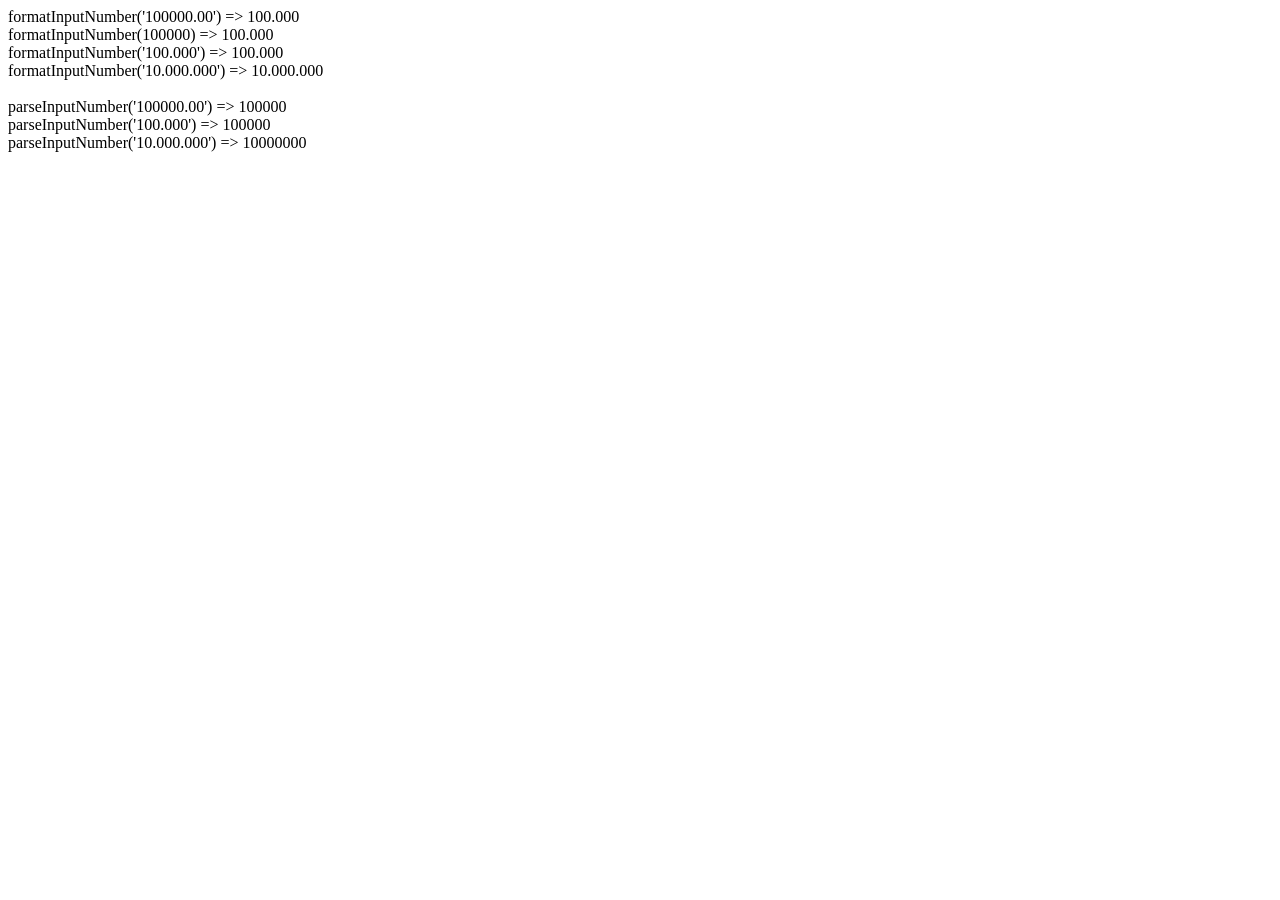
<file: test_format.html>
<!DOCTYPE html>
<html>

<body>
    <script>
        function formatInputNumber(value) {
            if (value === null || value === undefined || value === '') return '';

            let str = String(value).trim();

            // Check if it's from database (has .00 decimals, and no thousand separators)
            if (str.includes('.') && str.split('.')[1].length === 2 && !str.includes(',')) {
                str = String(Math.round(parseFloat(str)));
            }

            // Remove everything except numbers (strips dots, commas, etc)
            const num = str.replace(/\D/g, '');
            if (!num) return '';
            return parseInt(num, 10).toLocaleString('id-ID');
        }

        console.log("formatInputNumber('100000.00') =>", formatInputNumber('100000.00'));
        console.log("formatInputNumber(100000) =>", formatInputNumber(100000));
        console.log("formatInputNumber('100.000') =>", formatInputNumber('100.000'));
        console.log("formatInputNumber('10.000.000') =>", formatInputNumber('10.000.000'));

        document.write("formatInputNumber('100000.00') => " + formatInputNumber('100000.00') + "<br>");
        document.write("formatInputNumber(100000) => " + formatInputNumber(100000) + "<br>");
        document.write("formatInputNumber('100.000') => " + formatInputNumber('100.000') + "<br>");
        document.write("formatInputNumber('10.000.000') => " + formatInputNumber('10.000.000') + "<br>");

        function parseInputNumber(value) {
            if (value === null || value === undefined) return 0;

            let str = String(value).trim();
            if (str === '') return 0;

            if (str.includes('.') && str.split('.')[1].length === 2 && !str.includes(',')) {
                return Math.round(parseFloat(str)) || 0;
            }

            const clean = str.replace(/\./g, '').replace(/,/g, '');
            return clean === '' ? 0 : (parseInt(clean, 10) || 0);
        }

        document.write("<br>parseInputNumber('100000.00') => " + parseInputNumber('100000.00') + "<br>");
        document.write("parseInputNumber('100.000') => " + parseInputNumber('100.000') + "<br>");
        document.write("parseInputNumber('10.000.000') => " + parseInputNumber('10.000.000') + "<br>");
    </script>
</body>

</html>
</file>
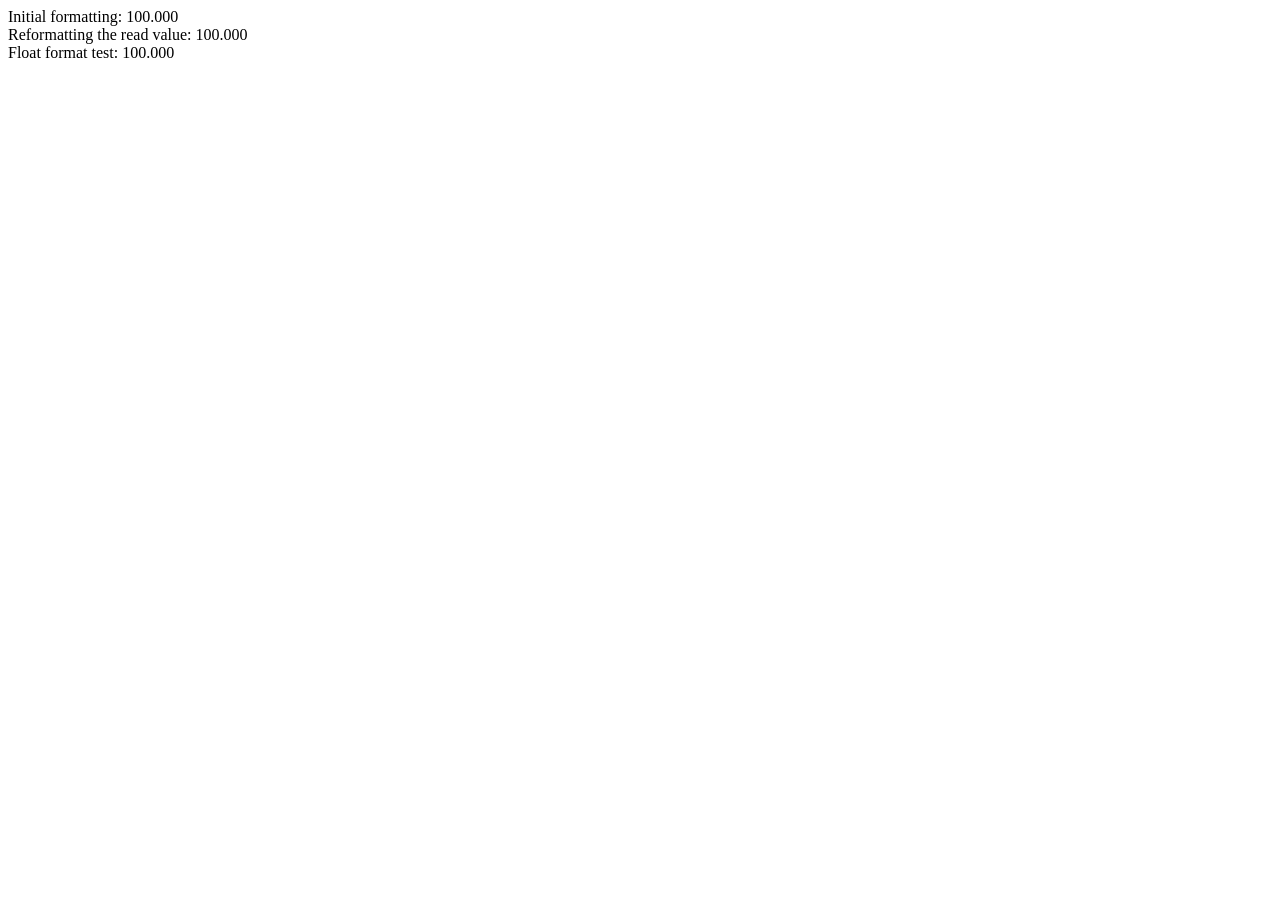
<file: test_format2.html>
<!DOCTYPE html>
<html>

<body>
    <script>
        function formatInputNumber(value) {
            if (value === null || value === undefined || value === '') return '';

            let str = String(value).trim();

            if (str.includes('.') && str.split('.')[1].length === 2 && !str.includes(',')) {
                str = String(Math.round(parseFloat(str)));
            }

            const num = str.replace(/\D/g, '');
            if (!num) return '';
            return parseInt(num, 10).toLocaleString('id-ID');
        }

        // Test the exact line from js/planning.js
        let plan = { target_amount: "100000.00" };
        let formatted = formatInputNumber(plan.target_amount);
        document.write("Initial formatting: " + formatted + "<br>");

        // This simulates the value attribute in HTML
        let valueAttr = formatted;

        // When reading from input box on page load or recalc, the value is just the string "100.000"
        let readFromInput = valueAttr;

        // Let's say we pass that into formatInputNumber again (because of the oninput trigger or something)
        document.write("Reformatting the read value: " + formatInputNumber(readFromInput) + "<br>");

        // What if plan.target_amount was a number?
        plan = { target_amount: 100000.00 }; // float
        document.write("Float format test: " + formatInputNumber(plan.target_amount) + "<br>");

    </script>
</body>

</html>
</file>
